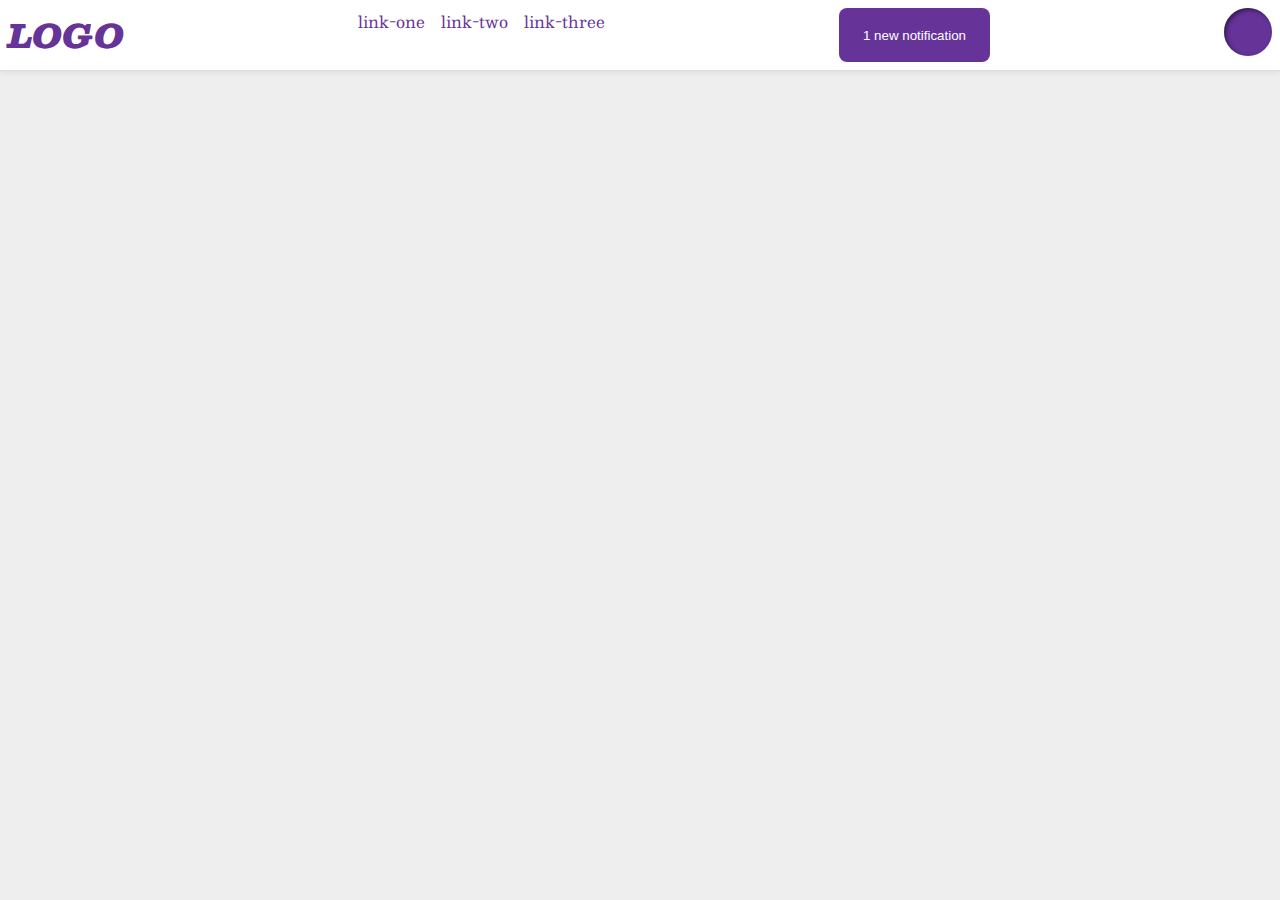
<file: flex/03-flex-header-2/index.html>
<!DOCTYPE html>
<html lang="en">

<head>
  <meta charset="UTF-8">
  <meta http-equiv="X-UA-Compatible" content="IE=edge">
  <meta name="viewport" content="width=device-width, initial-scale=1.0">
  <title>Flex Header 2</title>
  <link rel="stylesheet" href="style.css">
</head>

<body>
  <div class="header">
    <div class="logo">
      LOGO
    </div>
    <div class="links">
      <ul>
        <li><a href="https://google.com">link-one</a></li>
        <li><a href="https://google.com">link-two</a></li>
        <li><a href="https://google.com">link-three</a></li>
      </ul>
    </div>
    <button class="notifications">
      1 new notification
    </button>
    <div class="profile-image"></div>
  </div>
</body>

</html>
</file>
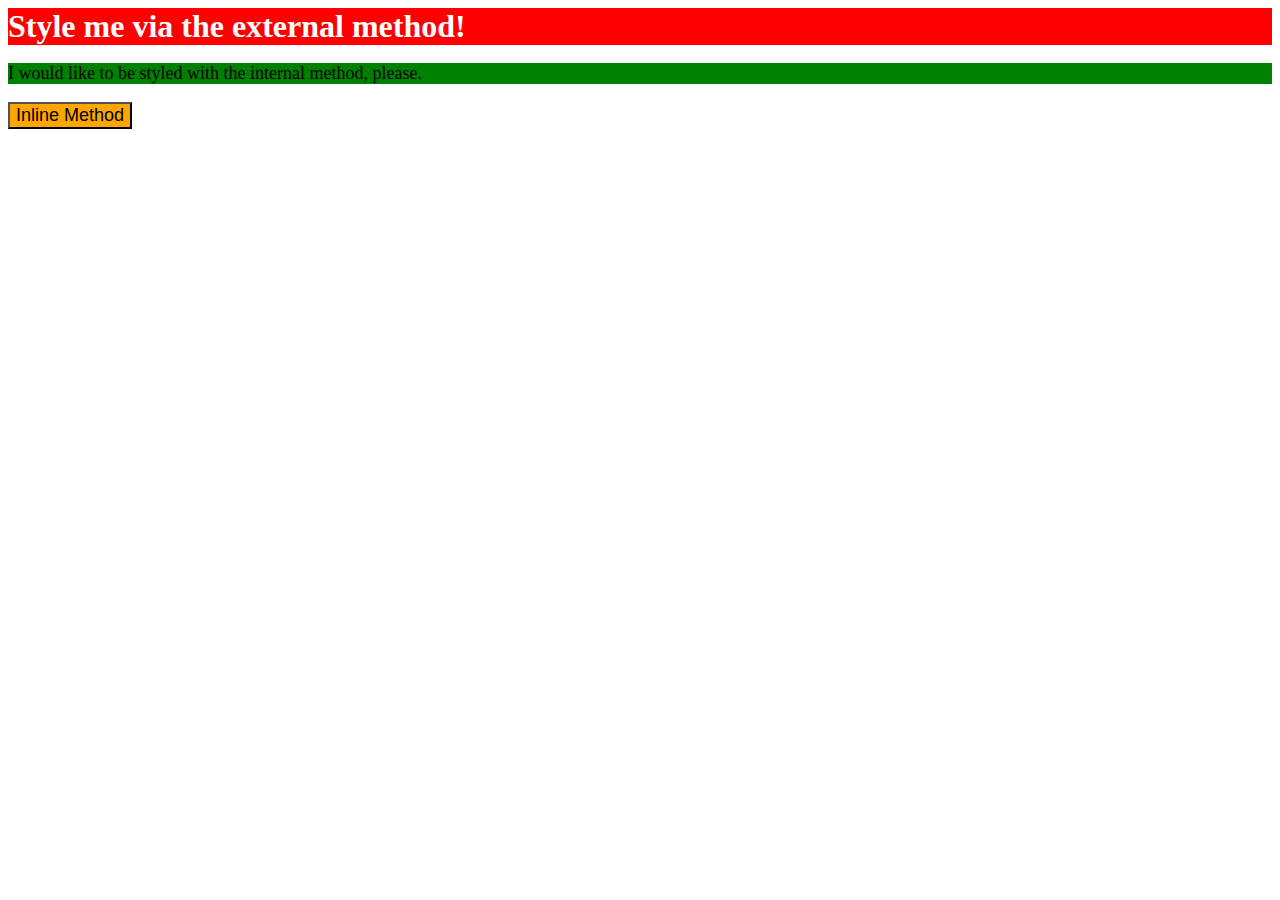
<file: foundations/01-css-methods/index.html>
<!DOCTYPE html>
<html lang="en">
  <head>
    <meta charset="UTF-8">
    <meta http-equiv="X-UA-Compatible" content="IE=edge">
    <meta name="viewport" content="width=device-width, initial-scale=1.0">
    <title>Methods for Adding CSS</title>
    <link rel="stylesheet" href="styles.css">
    <style>
      p {
        background-color: green;
        font-size: 18px;
      }
    </style>
  </head>
  <body>
    <div>Style me via the external method!</div>
    <p>I would like to be styled with the internal method, please.</p>
    <button style="background-color: orange; font-size: 18px;">Inline Method</button>
  </body>
</html>
</file>
<file: flex/03-flex-header-2/style.css>
/* this is some magical font-importing.  
you'll learn about it later. */
@import url('https://fonts.googleapis.com/css2?family=Besley:ital,wght@0,400;1,900&display=swap');

body {
  margin: 0;
  background: #eee;
  font-family: Besley, serif;
}

.header {
  background: white;
  border-bottom: 1px solid #ddd;
  box-shadow: 0 0 8px rgba(0,0,0,.1);
}

.profile-image {
  background: rebeccapurple;
  box-shadow: inset 2px 2px 4px rgba(0,0,0,.5);
  border-radius: 50%;
  width: 48px;
  height: 48px;
}

.logo {
  color: rebeccapurple;
  font-size: 32px;
  font-weight: 900;
  font-style: italic;
}

button {
  border: none;
  border-radius: 8px;
  background: rebeccapurple;
  color: white;
  padding: 8px 24px;
}

a {
  /* this removes the line under our links */
  text-decoration: none;
  color: rebeccapurple;
}

ul {
  list-style-type: none;
}

/* SOLUTION */
.header {
  display: flex;
  justify-content: space-between;
  padding: 8px
}

ul {
  display: flex;
  margin: 0;
  padding: 0;
  gap: 16px;
}

.left, .right {
  display: flex;
  align-items: center;
  gap: 16px;
}
</file>
<file: foundations/01-css-methods/styles.css>
div {
    background-color: red;
    color: white;
    font-size: 32px;
    align-items: center;
    font-weight: bold;
}
</file>
